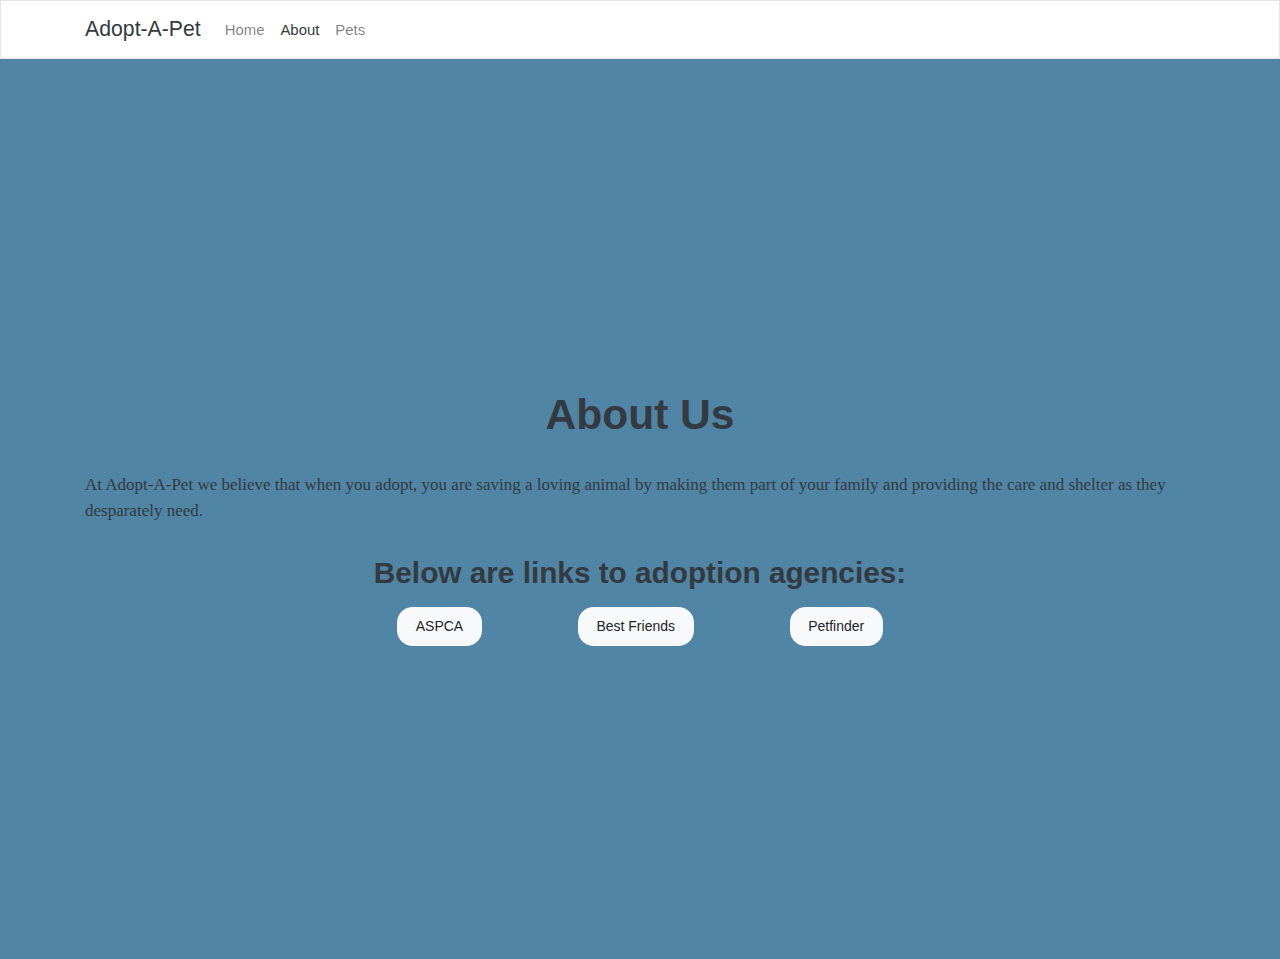
<file: about.html>
<!DOCTYPE html>
<html lang="en">

<head>
    <meta charset="UTF-8">
    <meta name="viewport" content="width=device-width, initial-scale=1.0">
    <title>About</title>
    <link rel="stylesheet" href="bootstrap.min.css">
    <link rel="stylesheet" href="style.css">
</head>

<body>
    <!-- NAV BAR-->
    <nav class="navbar navbar-expand-lg navbar-light bg-light">
        <div class="container">
            <a class="navbar-brand" href="index.html">Adopt-A-Pet</a>
            <button class="navbar-toggler" type="button" data-toggle="collapse" data-target="#navbarColor03"
                aria-controls="navbarColor03" aria-expanded="false" aria-label="Toggle navigation">
                <span class="navbar-toggler-icon"></span>
            </button>

            <div class="collapse navbar-collapse" id="navbarColor03">
                <ul class="navbar-nav mr-auto">
                    <li class="nav-item ">
                        <a class="nav-link" href="index.html">Home</a>
                    </li>
                    <li class="nav-item active">
                        <a class="nav-link" href="about.html">About
                        </a>
                        <span class="sr-only">(current)</span>
                    </li>
                    <li class="nav-item">
                        <a class="nav-link" href="Pets.html">Pets</a>
                    </li>
                </ul>
            </div>
        </div>
    </nav>

    <!-- About us Body-->

    <div class="about ">
        <div class="about container d-flex justify-content-center align-items-center flex-column">
            <h1 class="text-dark my-3">About Us</h1>
            <p class="text-dark my-3">
                At Adopt-A-Pet we believe that when you adopt,
                you are saving a loving animal by making them part of your family
                and providing the care and shelter as they desparately need.
            </p>

            <h3 class="text-dark my-3">
                Below are links to adoption agencies:
            </h3>

            <div class="d-flex">
                <a href="https://www.aspca.org/nyc/aspca-adoption-center/" class="btn btn-light mx-5" target="_blank"
                    rel="noopener noreferrer">ASPCA</a>

                <a href="https://bestfriends.org/adopt/adopt-our-sanctuary/" class="btn btn-light mx-5" target="_blank"
                    rel="noopener noreferrer">Best Friends</a>

                <a href="https://www.petfinder.com/dog/" class="btn btn-light mx-5 " target="_blank"
                    rel="noopener noreferrer">Petfinder</a>
            </div>
        </div>
    </div>
</body>

</html>
</file>
<file: style.css>
.welcome{
    height: 100vh;
    background-color: #F7F9FB;
}

.gallery{
    height:100vh;
    background-color: #8FC1E3;
}

.card-img-width{
    width: 300px;
    object-fit: cover;
}

.card-img-top{
    height: 300px;
}

.pet_img-size {
    width: 300px;
    height: 175px;
}


.no-bullet {
    list-style-type: none;
    margin: 0;
    padding: 0;
}

.img-pad {
    padding: 10px;    
}

.about{
    height:100vh;
    background-color: #5085A5;
}

.jumbotron {
  height: 100vh;
  display: flex;
  align-items: center;
  background: url("https://images.unsplash.com/photo-1609595440415-a8dab77bf080?ixid=MXwxMjA3fDB8MHxwaG90by1wYWdlfHx8fGVufDB8fHw%3D&ixlib=rb-1.2.1&auto=format&fit=crop&w=1950&q=80") center center;
  background-size: cover;
  margin-top: 5rem;
}
</file>
